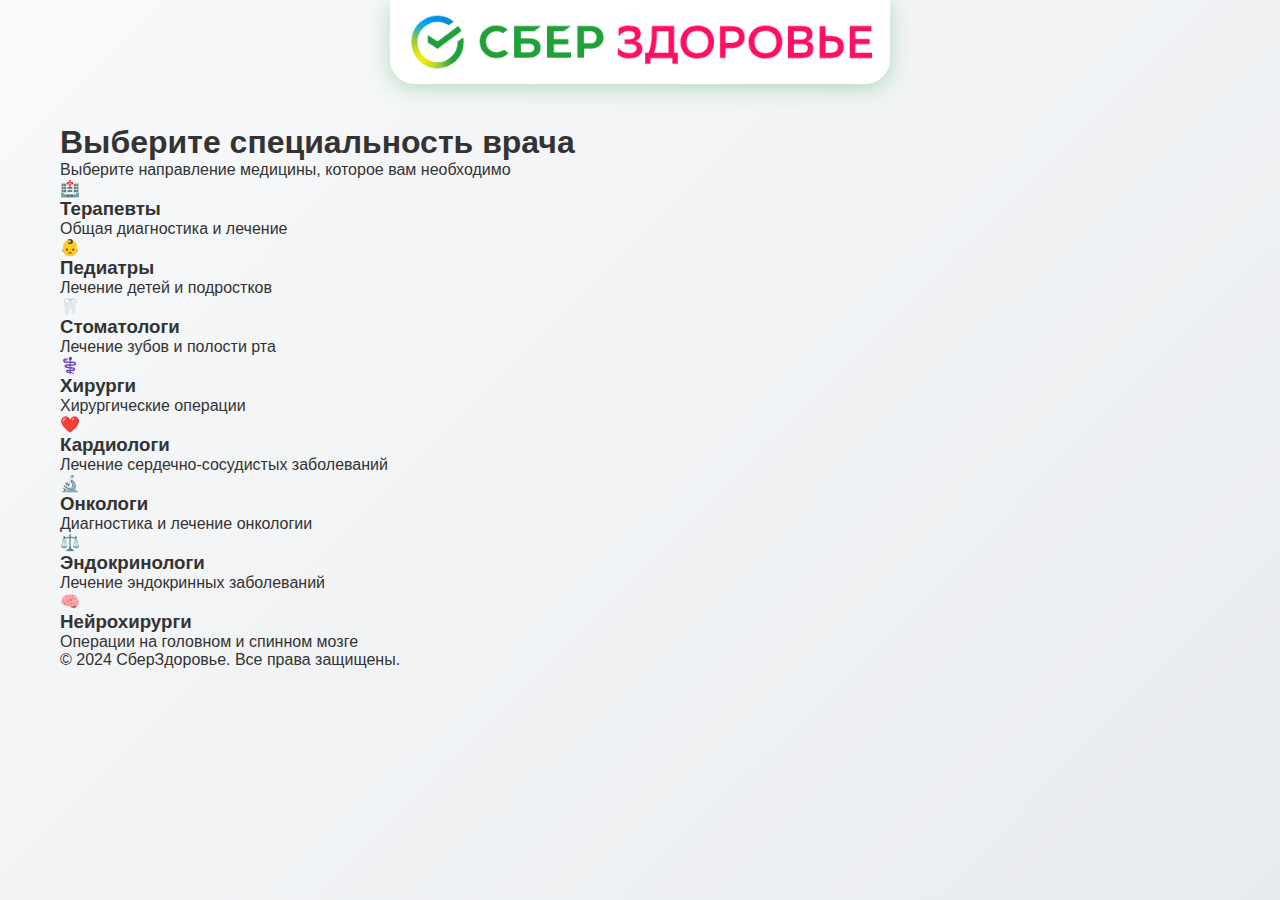
<file: index.html>
<!DOCTYPE html>
<html lang="ru">
<head>
    <meta charset="UTF-8">
    <meta name="viewport" content="width=device-width, initial-scale=1.0">
    <title>СберЗдоровье - Выбор специальности</title>
    <link rel="stylesheet" href="styles.css">
</head>
<body>
    <div class="container">
        <!-- Хедер -->
        <header class="header">
            <img src="header.png" alt="СберЗдоровье" class="header-image">
        </header>

        <!-- Основной контент -->
        <main class="main-content">
            <div class="specialty-page">
                <div class="page-title">
                    <h1>Выберите специальность врача</h1>
                    <p>Выберите направление медицины, которое вам необходимо</p>
                </div>
                
                <div class="specialty-grid">
                    <div class="specialty-item" data-specialty="Терапевты">
                        <div class="specialty-icon">🏥</div>
                        <h3>Терапевты</h3>
                        <p>Общая диагностика и лечение</p>
                    </div>
                    <div class="specialty-item" data-specialty="Педиатры">
                        <div class="specialty-icon">👶</div>
                        <h3>Педиатры</h3>
                        <p>Лечение детей и подростков</p>
                    </div>
                    <div class="specialty-item" data-specialty="Стоматологи">
                        <div class="specialty-icon">🦷</div>
                        <h3>Стоматологи</h3>
                        <p>Лечение зубов и полости рта</p>
                    </div>
                    <div class="specialty-item" data-specialty="Хирурги">
                        <div class="specialty-icon">⚕️</div>
                        <h3>Хирурги</h3>
                        <p>Хирургические операции</p>
                    </div>
                    <div class="specialty-item" data-specialty="Кардиологи">
                        <div class="specialty-icon">❤️</div>
                        <h3>Кардиологи</h3>
                        <p>Лечение сердечно-сосудистых заболеваний</p>
                    </div>
                    <div class="specialty-item" data-specialty="Онкологи">
                        <div class="specialty-icon">🔬</div>
                        <h3>Онкологи</h3>
                        <p>Диагностика и лечение онкологии</p>
                    </div>
                    <div class="specialty-item" data-specialty="Эндокринологи">
                        <div class="specialty-icon">⚖️</div>
                        <h3>Эндокринологи</h3>
                        <p>Лечение эндокринных заболеваний</p>
                    </div>
                    <div class="specialty-item" data-specialty="Нейрохирурги">
                        <div class="specialty-icon">🧠</div>
                        <h3>Нейрохирурги</h3>
                        <p>Операции на головном и спинном мозге</p>
                    </div>
                </div>
            </div>
        </main>

        <!-- Футер -->
        <footer class="footer">
            <p>&copy; 2024 СберЗдоровье. Все права защищены.</p>
        </footer>
    </div>

    <script src="specialty.js"></script>
</body>
</html>
</file>
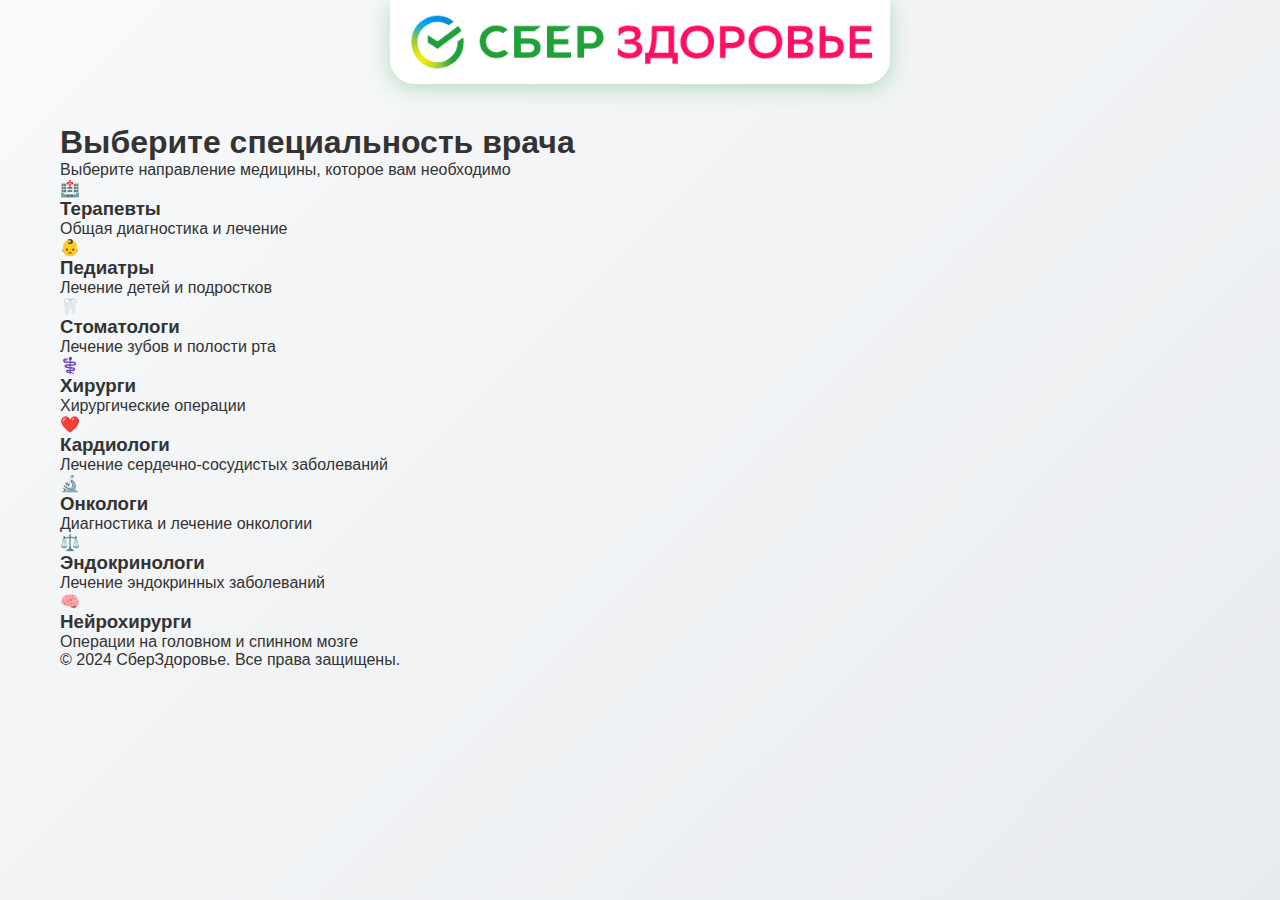
<file: doctors.html>
<!DOCTYPE html>
<html lang="ru">
<head>
    <meta charset="UTF-8">
    <meta name="viewport" content="width=device-width, initial-scale=1.0">
    <title>СберЗдоровье - Подбор врача</title>
    <link rel="stylesheet" href="styles.css">
</head>
<body>
    <div class="container">
        <header class="header">
            <img src="header.png" alt="СберЗдоровье" class="header-image">
        </header>

        <main class="main">
            <div class="cards-container">
                <!-- Карточка 1 -->
                <div class="doctor-card active" data-doctor="1">
                    <div class="card-image">
                        <img src="doctor1.jpg" alt="Доктор Иван Иванов">
                    </div>
                    <div class="card-content">
                        <h2 class="doctor-name">Иван Иванов</h2>
                        <p class="doctor-specialty">Невролог</p>
                        <p class="doctor-experience">Опыт работы: 8 лет</p>
                        <p class="doctor-description">Специалист по диагностике и лечению заболеваний нервной системы. Владеет современными методами лечения.</p>
                        <div class="price-section">
                            <span class="price">2 500 ₽</span>
                            <span class="price-label">за приём</span>
                        </div>
                        <div class="time-slots">
                            <h3>Свободные слоты на сегодня:</h3>
                            <div class="slots">
                                <button class="time-slot" data-time="10:00">10:00</button>
                                <button class="time-slot" data-time="12:30">12:30</button>
                                <button class="time-slot" data-time="15:00">15:00</button>
                            </div>
                        </div>
                    </div>
                </div>

                <!-- Карточка 2 -->
                <div class="doctor-card" data-doctor="2">
                    <div class="card-image">
                        <img src="doctor2.jpg" alt="Доктор Ольга Петрова">
                    </div>
                    <div class="card-content">
                        <h2 class="doctor-name">Ольга Петрова</h2>
                        <p class="doctor-specialty">Невролог</p>
                        <p class="doctor-experience">Опыт работы: 12 лет</p>
                        <p class="doctor-description">Врач высшей категории. Специализируется на лечении мигрени, невралгии и вегетососудистой дистонии.</p>
                        <div class="price-section">
                            <span class="price">3 200 ₽</span>
                            <span class="price-label">за приём</span>
                        </div>
                        <div class="time-slots">
                            <h3>Свободные слоты на сегодня:</h3>
                            <div class="slots">
                                <button class="time-slot" data-time="09:00">09:00</button>
                                <button class="time-slot" data-time="11:30">11:30</button>
                                <button class="time-slot" data-time="14:00">14:00</button>
                            </div>
                        </div>
                    </div>
                </div>

                <!-- Карточка 3 -->
                <div class="doctor-card" data-doctor="3">
                    <div class="card-image">
                        <img src="doctor3.jpg" alt="Доктор Ольга Смирнова">
                    </div>
                    <div class="card-content">
                        <h2 class="doctor-name">Ольга Смирнова</h2>
                        <p class="doctor-specialty">Невролог</p>
                        <p class="doctor-experience">Опыт работы: 15 лет</p>
                        <p class="doctor-description">Доктор медицинских наук. Эксперт в области нейрореабилитации и лечения инсультов.</p>
                        <div class="price-section">
                            <span class="price">4 500 ₽</span>
                            <span class="price-label">за приём</span>
                        </div>
                        <div class="time-slots">
                            <h3>Свободные слоты на сегодня:</h3>
                            <div class="slots">
                                <button class="time-slot" data-time="08:30">08:30</button>
                                <button class="time-slot" data-time="13:00">13:00</button>
                                <button class="time-slot" data-time="16:30">16:30</button>
                            </div>
                        </div>
                    </div>
                </div>
            </div>

            <div class="action-buttons">
                <button class="action-btn dislike-btn" id="dislikeBtn">
                    <span class="btn-icon">✕</span>
                </button>
                <button class="action-btn like-btn" id="likeBtn">
                    <span class="btn-icon">♥</span>
                </button>
            </div>

            <div class="swipe-instructions">
                <p>Свайпните карточку влево или вправо, или используйте кнопки ниже</p>
            </div>
        </main>
    </div>

    <!-- Модальное окно выбора слотов -->
    <div id="slotsModal" class="modal">
        <div class="modal-content">
            <div class="modal-header">
                <h2>Выберите удобное время</h2>
                <button class="close-modal" id="closeSlotsModal">&times;</button>
            </div>
            <div class="modal-body">
                <div class="doctor-info-summary">
                    <img src="" alt="Фото врача" id="modalDoctorPhoto" class="modal-doctor-photo">
                    <div class="doctor-details">
                        <h3 id="modalDoctorName"></h3>
                        <p id="modalDoctorSpecialty"></p>
                        <p id="modalDoctorPrice"></p>
                    </div>
                </div>
                <div class="available-slots">
                    <h3>Доступные слоты на сегодня:</h3>
                    <div class="slots-grid" id="modalSlotsGrid">
                        <!-- Слоты будут добавлены динамически -->
                    </div>
                </div>
            </div>
        </div>
    </div>

    <!-- Модальное окно формы записи -->
    <div class="modal" id="bookingModal">
        <div class="modal-content">
            <div class="modal-header">
                <h2>Запись на приём</h2>
                <button class="close-modal" id="closeBookingModal">&times;</button>
            </div>
            <div class="modal-body">
                <div class="booking-summary">
                    <h3>Подтвердите детали записи:</h3>
                    <div class="booking-details">
                        <p><strong>Врач:</strong> <span id="bookingDoctorName"></span></p>
                        <p><strong>Время:</strong> <span id="bookingTime"></span></p>
                        <p><strong>Дата:</strong> <span id="bookingDate"></span></p>
                        <p><strong>Стоимость:</strong> <span id="bookingPrice"></span></p>
                    </div>
                </div>
                <form class="booking-form" id="bookingForm">
                    <div class="form-group">
                        <label for="phoneNumber">Номер телефона:</label>
                        <input type="tel" id="phoneNumber" name="phoneNumber" required>
                        <div class="error-message" id="phoneError"></div>
                    </div>
                    <div class="form-actions">
                        <button type="button" class="btn-secondary" id="backToSlots">Назад к слотам</button>
                        <button type="submit" class="btn-primary">Записаться</button>
                    </div>
                </form>
            </div>
        </div>
    </div>

    <!-- Модальное окно успешной записи -->
    <div class="modal" id="successModal">
        <div class="modal-content success-modal">
            <div class="modal-header">
                <h2>✅ Запись успешно создана!</h2>
                <button class="close-modal" id="closeSuccessModal">&times;</button>
            </div>
            <div class="modal-body">
                <div class="success-content">
                    <div class="success-icon">🎉</div>
                    <h3>Ваша запись подтверждена</h3>
                    <div class="appointment-details">
                        <p><strong>Врач:</strong> <span id="successDoctorName"></span></p>
                        <p><strong>Специализация:</strong> <span id="successSpecialty"></span></p>
                        <p><strong>Дата и время:</strong> <span id="successDateTime"></span></p>
                        <p><strong>Стоимость:</strong> <span id="successPrice"></span></p>
                        <p><strong>Номер телефона:</strong> <span id="successPhone"></span></p>
                    </div>
                    <div class="success-message">
                        <p>Мы отправили подтверждение на ваш номер телефона. За 2 часа до приёма вы получите напоминание.</p>
                    </div>
                    <button class="btn-primary" id="finishBooking">Завершить</button>
                </div>
            </div>
        </div>
    </div>

    <script src="script.js"></script>
</body>
</html>
</file>
<file: styles.css>
/* Сброс стилей и базовые настройки */
* {
    margin: 0;
    padding: 0;
    box-sizing: border-box;
}

body {
    font-family: -apple-system, BlinkMacSystemFont, 'Segoe UI', Roboto, 'Helvetica Neue', Arial, sans-serif;
    background: linear-gradient(135deg, #f8f9fa 0%, #e9ecef 100%);
    min-height: 100vh;
    color: #333;
}

.container {
    max-width: 1200px;
    margin: 0 auto;
    padding: 0 20px;
}

/* Заголовок */
.header {
    background: none;
    padding: 0;
    margin-bottom: 40px;
    text-align: center;
}

.header-image {
    width: 100%;
    max-width: 500px; /* Ограничиваем максимальную ширину как у карточки */
    height: auto;
    display: block;
    margin: 0 auto; /* Центрируем хедер */
    border-radius: 0 0 25px 25px;
    box-shadow: 0 4px 20px rgba(33, 160, 56, 0.3);
}

.logo h1 {
    font-size: 2.5rem;
    font-weight: 700;
    margin-bottom: 10px;
    text-shadow: 0 2px 4px rgba(0, 0, 0, 0.1);
}

.logo p {
    font-size: 1.2rem;
    opacity: 0.9;
    font-weight: 300;
}

/* Основной контент */
.main {
    display: flex;
    flex-direction: column;
    align-items: center;
    gap: 30px;
}

/* Контейнер карточек */
.cards-container {
    position: relative;
    width: 100%;
    max-width: 500px;
    height: 600px;
    perspective: 1000px;
}

/* Карточка врача */
.doctor-card {
    position: absolute;
    top: 0;
    left: 0;
    width: 100%;
    height: 100%;
    background: white;
    border-radius: 25px;
    box-shadow: 0 10px 40px rgba(0, 0, 0, 0.15);
    overflow: hidden;
    transform: scale(0.95);
    opacity: 0;
    transition: all 0.3s ease;
    cursor: grab;
    user-select: none;
}

.doctor-card.active {
    transform: scale(1);
    opacity: 1;
    z-index: 10;
}

.doctor-card.dragging {
    cursor: grabbing;
    transition: none;
}

.doctor-card.swipe-left {
    transform: translateX(-120%) rotate(-15deg);
    opacity: 0;
}

.doctor-card.swipe-right {
    transform: translateX(120%) rotate(15deg);
    opacity: 0;
}

/* Изображение карточки */
.card-image {
    width: 100%;
    height: 250px;
    overflow: hidden;
    position: relative;
}

.card-image img {
    width: 100%;
    height: 100%;
    object-fit: cover;
    transition: transform 0.3s ease;
}

.doctor-card:hover .card-image img {
    transform: scale(1.05);
}

/* Содержимое карточки */
.card-content {
    padding: 25px;
    height: calc(100% - 250px);
    display: flex;
    flex-direction: column;
    justify-content: space-between;
}

.doctor-name {
    font-size: 1.8rem;
    font-weight: 700;
    color: #21A038;
    margin-bottom: 5px;
}

.doctor-specialty {
    font-size: 1.1rem;
    color: #666;
    margin-bottom: 10px;
    font-weight: 500;
}

.doctor-experience {
    font-size: 0.95rem;
    color: #888;
    margin-bottom: 15px;
}

.doctor-description {
    font-size: 0.95rem;
    line-height: 1.5;
    color: #555;
    margin-bottom: 20px;
    flex-grow: 1;
}

/* Секция цены */
.price-section {
    display: flex;
    align-items: baseline;
    gap: 8px;
    margin-bottom: 20px;
}

.price {
    font-size: 1.5rem;
    font-weight: 700;
    color: #21A038;
}

.price-label {
    font-size: 0.9rem;
    color: #888;
}

/* Временные слоты */
.time-slots h3 {
    font-size: 1rem;
    color: #333;
    margin-bottom: 15px;
    font-weight: 600;
}

.slots {
    display: flex;
    gap: 10px;
    flex-wrap: wrap;
}

.time-slot {
    background: #f8f9fa;
    border: 2px solid #e9ecef;
    border-radius: 20px;
    padding: 8px 16px;
    font-size: 0.9rem;
    color: #555;
    cursor: pointer;
    transition: all 0.2s ease;
    font-weight: 500;
}

.time-slot:hover {
    background: #21A038;
    color: white;
    border-color: #21A038;
    transform: translateY(-2px);
}

.time-slot:active {
    transform: translateY(0);
}

/* Кнопки действий */
.action-buttons {
    display: flex;
    gap: 30px;
    margin-top: 20px;
}

.action-btn {
    width: 70px;
    height: 70px;
    border-radius: 50%;
    border: none;
    cursor: pointer;
    display: flex;
    align-items: center;
    justify-content: center;
    font-size: 1.5rem;
    transition: all 0.2s ease;
    box-shadow: 0 4px 15px rgba(0, 0, 0, 0.1);
}

.dislike-btn {
    background: #ff6b6b;
    color: white;
}

.dislike-btn:hover {
    background: #ff5252;
    transform: scale(1.1);
    box-shadow: 0 6px 20px rgba(255, 107, 107, 0.3);
}

.like-btn {
    background: #21A038;
    color: white;
}

.like-btn:hover {
    background: #1D8836;
    transform: scale(1.1);
    box-shadow: 0 6px 20px rgba(33, 160, 56, 0.3);
}

.btn-icon {
    font-weight: bold;
}

/* Инструкции */
.swipe-instructions {
    text-align: center;
    color: #666;
    font-size: 0.95rem;
    margin-top: 20px;
    padding: 20px;
    background: rgba(255, 255, 255, 0.8);
    border-radius: 15px;
    backdrop-filter: blur(10px);
}

/* Модальные окна */
.modal {
    display: none;
    position: fixed;
    z-index: 1000;
    left: 0;
    top: 0;
    width: 100%;
    height: 100%;
    background-color: rgba(0, 0, 0, 0.5);
    backdrop-filter: blur(5px);
    animation: fadeIn 0.3s ease;
    align-items: center;
    justify-content: center;
    padding: 20px;
    box-sizing: border-box;
}

.modal.show {
    display: flex !important;
    align-items: center !important;
    justify-content: center !important;
    position: fixed !important;
    top: 0 !important;
    left: 0 !important;
    width: 100% !important;
    height: 100% !important;
}

.modal-content {
    background: white;
    border-radius: 25px;
    box-shadow: 0 20px 60px rgba(0, 0, 0, 0.3);
    width: 100%;
    max-width: 600px;
    max-height: 90vh;
    overflow-y: auto;
    position: relative;
    animation: slideUp 0.3s ease;
    margin: 0;
    box-sizing: border-box;
}

.modal-header {
    padding: 25px 30px 20px;
    border-bottom: 1px solid #e9ecef;
    display: flex;
    justify-content: space-between;
    align-items: center;
}

.modal-header h2 {
    color: #21A038;
    font-size: 1.5rem;
    font-weight: 700;
}

.close-modal {
    background: none;
    border: none;
    font-size: 2rem;
    color: #999;
    cursor: pointer;
    padding: 0;
    width: 30px;
    height: 30px;
    display: flex;
    align-items: center;
    justify-content: center;
    border-radius: 50%;
    transition: all 0.2s ease;
}

.close-modal:hover {
    background: #f8f9fa;
    color: #666;
}

.modal-body {
    padding: 30px;
}

/* Модальное окно выбора слотов */
.doctor-info-summary {
    display: flex;
    align-items: center;
    gap: 20px;
    margin-bottom: 30px;
    padding: 20px;
    background: #f8f9fa;
    border-radius: 15px;
}

.modal-doctor-photo {
    width: 80px;
    height: 80px;
    border-radius: 50%;
    object-fit: cover;
    border: 3px solid #21A038;
    flex-shrink: 0;
}

.doctor-details {
    flex: 1;
    min-width: 0;
}

.doctor-details h3 {
    color: #21A038;
    font-size: 1.3rem;
    margin-bottom: 5px;
    word-wrap: break-word;
}

.doctor-details p {
    color: #666;
    margin-bottom: 3px;
    font-size: 0.95rem;
    word-wrap: break-word;
}

.available-slots h3 {
    color: #333;
    margin-bottom: 20px;
    font-size: 1.1rem;
}

.slots-grid {
    display: grid;
    grid-template-columns: repeat(auto-fit, minmax(120px, 1fr));
    gap: 15px;
}

.slots-grid .time-slot {
    text-align: center;
    padding: 15px;
    font-size: 1rem;
    font-weight: 600;
}

/* Модальное окно формы записи */
.booking-summary {
    margin-bottom: 30px;
    padding: 20px;
    background: #f8f9fa;
    border-radius: 15px;
}

.booking-summary h3 {
    color: #333;
    margin-bottom: 15px;
    font-size: 1.1rem;
}

.booking-details p {
    margin-bottom: 8px;
    color: #555;
    word-wrap: break-word;
}

.booking-details strong {
    color: #333;
}

.booking-form {
    margin-top: 25px;
}

.form-group {
    margin-bottom: 25px;
}

.form-group label {
    display: block;
    margin-bottom: 8px;
    color: #333;
    font-weight: 600;
    font-size: 1rem;
}

.form-group input {
    width: 100%;
    padding: 15px;
    border: 2px solid #e9ecef;
    border-radius: 12px;
    font-size: 1rem;
    transition: border-color 0.3s ease;
    background: white;
}

.form-group input:focus {
    outline: none;
    border-color: #21A038;
    box-shadow: 0 0 0 3px rgba(33, 160, 56, 0.1);
}

.form-group input.error {
    border-color: #ff6b6b;
}

.error-message {
    color: #ff6b6b;
    font-size: 0.9rem;
    margin-top: 5px;
    min-height: 20px;
}

.form-actions {
    display: flex;
    gap: 15px;
    justify-content: flex-end;
}

.btn-primary, .btn-secondary {
    padding: 12px 25px;
    border: none;
    border-radius: 25px;
    font-size: 1rem;
    font-weight: 600;
    cursor: pointer;
    transition: all 0.2s ease;
    min-width: 120px;
}

.btn-primary {
    background: #21A038;
    color: white;
}

.btn-primary:hover {
    background: #1D8836;
    transform: translateY(-2px);
    box-shadow: 0 4px 15px rgba(33, 160, 56, 0.3);
}

.btn-secondary {
    background: #f8f9fa;
    color: #666;
    border: 2px solid #e9ecef;
}

.btn-secondary:hover {
    background: #e9ecef;
    color: #333;
}

/* Модальное окно успешной записи */
.success-modal .modal-content {
    max-width: 500px;
    position: relative; /* Для позиционирования конфетти */
    overflow: visible; /* Чтобы конфетти не обрезались */
}

.success-content {
    text-align: center;
    position: relative;
    z-index: 2; /* Контент поверх конфетти */
}

.success-icon {
    font-size: 4rem;
    margin-bottom: 20px;
}

.success-content h3 {
    color: #21A038;
    font-size: 1.5rem;
    margin-bottom: 25px;
}

.appointment-details {
    background: #f8f9fa;
    padding: 20px;
    border-radius: 15px;
    margin-bottom: 25px;
    text-align: left;
}

.appointment-details p {
    margin-bottom: 10px;
    color: #555;
    word-wrap: break-word;
}

.appointment-details strong {
    color: #333;
}

.success-message {
    background: #e8f5e8;
    padding: 20px;
    border-radius: 15px;
    margin-bottom: 25px;
    border-left: 4px solid #21A038;
}

.success-message p {
    color: #1D8836;
    margin: 0;
    line-height: 1.5;
}

/* Анимация конфетти */
.confetti {
    position: fixed;
    top: 0;
    left: 0;
    width: 100%;
    height: 100%;
    pointer-events: none;
    z-index: 1;
}

.confetti-piece {
    position: absolute;
    width: 4px;
    height: 4px;
    background: #ff6b6b;
    animation: confetti-fall 5s linear infinite;
    font-size: 12px;
    line-height: 1;
    display: flex;
    align-items: center;
    justify-content: center;
}

.confetti-piece:nth-child(2n) {
    background: #4ecdc4;
    animation-delay: 0.2s;
}

.confetti-piece:nth-child(3n) {
    background: #45b7d1;
    animation-delay: 0.4s;
}

.confetti-piece:nth-child(4n) {
    background: #96ceb4;
    animation-delay: 0.6s;
}

.confetti-piece:nth-child(5n) {
    background: #feca57;
    animation-delay: 0.8s;
}

.confetti-piece:nth-child(6n) {
    background: #ff9ff3;
    animation-delay: 1s;
}

.confetti-piece:nth-child(7n) {
    background: #54a0ff;
    animation-delay: 1.2s;
}

.confetti-piece:nth-child(8n) {
    background: #5f27cd;
    animation-delay: 1.4s;
}

.confetti-piece:nth-child(9n) {
    background: #00d2d3;
    animation-delay: 1.6s;
}

.confetti-piece:nth-child(10n) {
    background: #ff9f43;
    animation-delay: 1.8s;
}

@keyframes confetti-fall {
    0% {
        transform: translateY(-100vh) rotate(0deg);
        opacity: 1;
    }
    100% {
        transform: translateY(100vh) rotate(720deg);
        opacity: 0;
    }
}

@keyframes fall {
    0% {
        transform: translateY(-100vh) rotate(0deg);
        opacity: 1;
    }
    100% {
        transform: translateY(100vh) rotate(720deg);
        opacity: 0;
    }
}

/* Анимации */
@keyframes fadeIn {
    from {
        opacity: 0;
    }
    to {
        opacity: 1;
    }
}

@keyframes slideUp {
    from {
        opacity: 0;
        transform: translateY(30px);
    }
    to {
        opacity: 1;
        transform: translateY(0);
    }
}

/* Адаптивность */
@media (max-width: 768px) {
    .container {
        padding: 0 15px;
    }
    
    .header {
        padding: 0;
        margin-bottom: 20px;
    }
    
    .header-image {
        max-width: 400px; /* Еще меньше для мобильных */
        margin: 0 auto; /* Центрируем хедер */
        border-radius: 0 0 15px 15px;
    }
    
    .logo h1 {
        font-size: 2rem;
    }
    
    .logo p {
        font-size: 1rem;
    }
    
    .cards-container {
        max-width: 100%;
        height: 550px;
    }
    
    .card-content {
        padding: 20px;
    }
    
    .doctor-name {
        font-size: 1.5rem;
    }
    
    .action-buttons {
        gap: 20px;
    }
    
    .action-btn {
        width: 60px;
        height: 60px;
        font-size: 1.3rem;
    }

    /* Модальные окна для планшетов */
    .modal {
        padding: 15px;
    }

    .modal.show {
        display: flex !important;
        align-items: center !important;
        justify-content: center !important;
    }

    .modal-content {
        width: 100%;
        max-height: 85vh;
    }

    .modal-header {
        padding: 20px 25px 15px;
    }

    .modal-body {
        padding: 25px;
    }

    .doctor-info-summary {
        flex-direction: row;
        text-align: left;
        gap: 15px;
    }

    .modal-doctor-photo {
        width: 70px;
        height: 70px;
    }

    .doctor-details h3 {
        font-size: 1.2rem;
    }

    .form-actions {
        flex-direction: row;
        gap: 10px;
    }

    .btn-primary, .btn-secondary {
        min-width: 100px;
        padding: 10px 20px;
    }

    .slots-grid {
        grid-template-columns: repeat(3, 1fr);
        gap: 12px;
    }
}

@media (max-width: 480px) {
    .cards-container {
        height: 500px;
    }
    
    .card-image {
        height: 200px;
    }
    
    .card-content {
        padding: 15px;
        height: calc(100% - 200px);
    }
    
    .doctor-name {
        font-size: 1.3rem;
    }
    
    .price {
        font-size: 1.3rem;
    }
    
    .slots {
        gap: 8px;
    }
    
    .time-slot {
        padding: 6px 12px;
        font-size: 0.85rem;
    }

    /* Модальные окна для мобильных */
    .modal {
        padding: 10px;
    }

    .modal.show {
        display: flex !important;
        align-items: center !important;
        justify-content: center !important;
    }

    .modal-content {
        width: 100%;
        max-height: 90vh;
        border-radius: 20px;
    }

    .modal-header {
        padding: 15px 20px 10px;
    }

    .modal-body {
        padding: 20px;
    }

    .modal-header h2 {
        font-size: 1.3rem;
    }

    /* Оптимизация для мобильных устройств */
    .doctor-info-summary {
        flex-direction: column;
        text-align: center;
        gap: 15px;
        padding: 15px;
    }

    .modal-doctor-photo {
        width: 80px;
        height: 80px;
    }

    .doctor-details h3 {
        font-size: 1.1rem;
        text-align: center;
    }

    .doctor-details p {
        text-align: center;
        font-size: 0.9rem;
    }

    .slots-grid {
        grid-template-columns: repeat(2, 1fr);
        gap: 10px;
    }

    .slots-grid .time-slot {
        padding: 12px 8px;
        font-size: 0.9rem;
        min-height: 50px;
        display: flex;
        align-items: center;
        justify-content: center;
    }

    .form-actions {
        flex-direction: column;
        gap: 10px;
    }

    .btn-primary, .btn-secondary {
        width: 100%;
        min-width: auto;
        padding: 12px 20px;
        font-size: 1rem;
    }

    .booking-summary {
        padding: 15px;
        margin-bottom: 20px;
    }

    .booking-summary h3 {
        font-size: 1rem;
        margin-bottom: 12px;
    }

    .appointment-details {
        padding: 15px;
        margin-bottom: 20px;
    }

    .success-content h3 {
        font-size: 1.3rem;
        margin-bottom: 20px;
    }

    .success-icon {
        font-size: 3rem;
        margin-bottom: 15px;
    }
}

/* Анимации появления */
@keyframes fadeIn {
    from {
        opacity: 0;
        transform: translateY(20px);
    }
    to {
        opacity: 1;
        transform: translateY(0);
    }
}

.doctor-card.active {
    animation: fadeIn 0.5s ease-out;
}

/* Эффект тени при свайпе */
.doctor-card.swipe-left::before,
.doctor-card.swipe-right::before {
    content: '';
    position: absolute;
    top: 0;
    left: 0;
    right: 0;
    bottom: 0;
    background: linear-gradient(45deg, transparent 30%, rgba(0, 0, 0, 0.1) 50%, transparent 70%);
    pointer-events: none;
    z-index: 1;
}

/* Дополнительные правила для гарантированного центрирования модальных окон */
.modal.show {
    display: flex !important;
    align-items: center !important;
    justify-content: center !important;
    position: fixed !important;
    top: 0 !important;
    left: 0 !important;
    width: 100% !important;
    height: 100% !important;
    z-index: 1000 !important;
}

/* Специальные правила для мобильных устройств */
@media (max-width: 768px) {
    .modal.show {
        display: flex !important;
        align-items: center !important;
        justify-content: center !important;
        padding: 15px !important;
    }
}

@media (max-width: 480px) {
    .modal.show {
        display: flex !important;
        align-items: center !important;
        justify-content: center !important;
        padding: 10px !important;
    }
}
</file>
